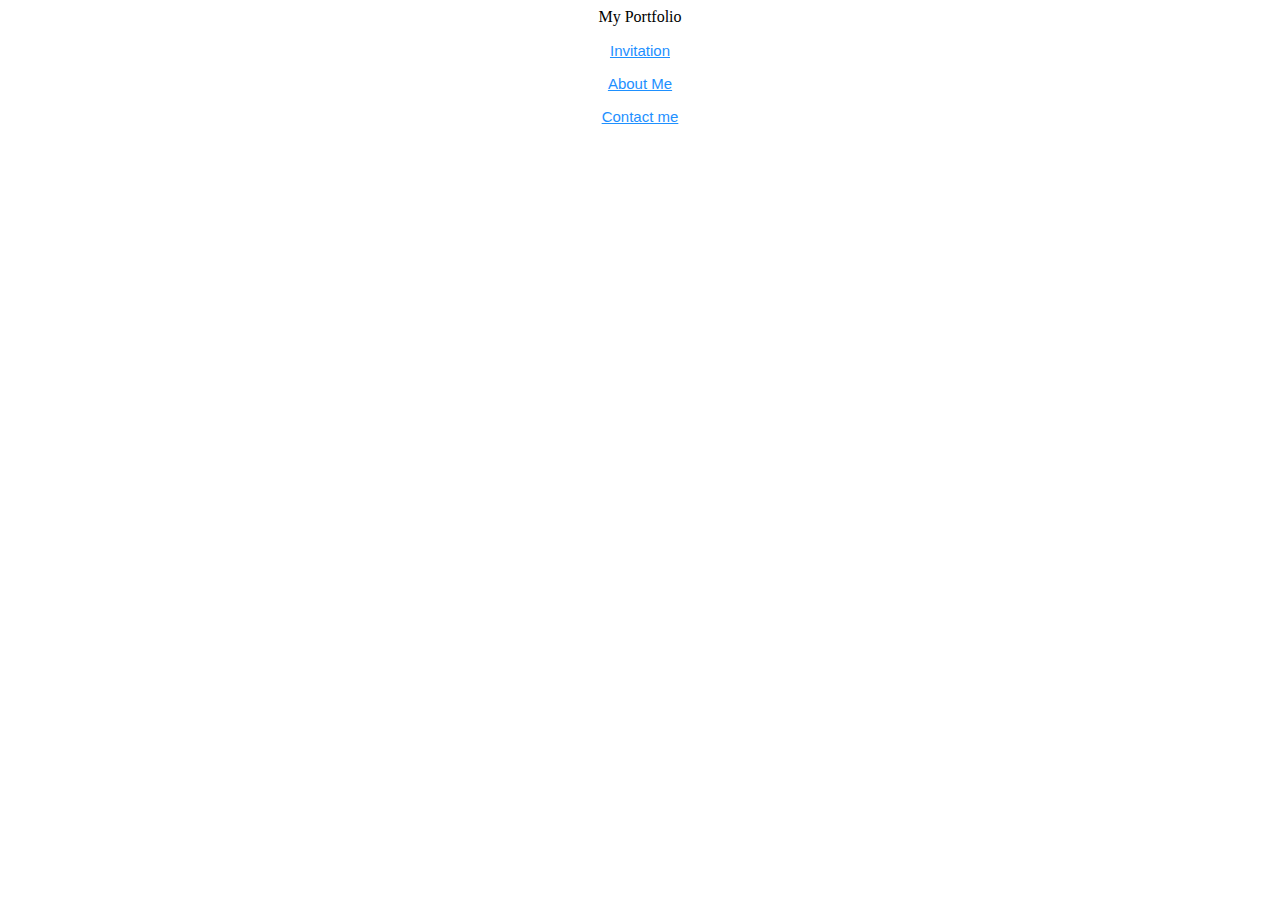
<file: Unit3/index.html>
<html>
<head>
<style type="text/css">

		A:LINK {
		color: #1E90FF;
		font-size: 15px;
		font-family: Arial, Helvetica, sans-serif;
		}
		A:HOVER {
		color: #9932CC;
		font-size: 15px;
		font-family: Arial, Helvetica, sans-serif;
		}
		A:VISITED {
		color: #FF0000;
		font-size: 15px;
		font-family: Arial, Helvetica, sans-serif;
		}
			p {text-align: center;}
			p {text-align: center;}
			p {text-align: center;}
			{
			
</style>
<title>My Portfolio</title>
</head>
<body>
<p>My Portfolio</p>
<p><a href="Unit3/invitation/index.html">Invitation</a></p>
<p><a href="Unit3/CSSassignment.html">About Me</a></p>
<p><a href = "mailto:gracef2790@vavirtual.org">Contact me</a></p>

</body>
</html>
</file>
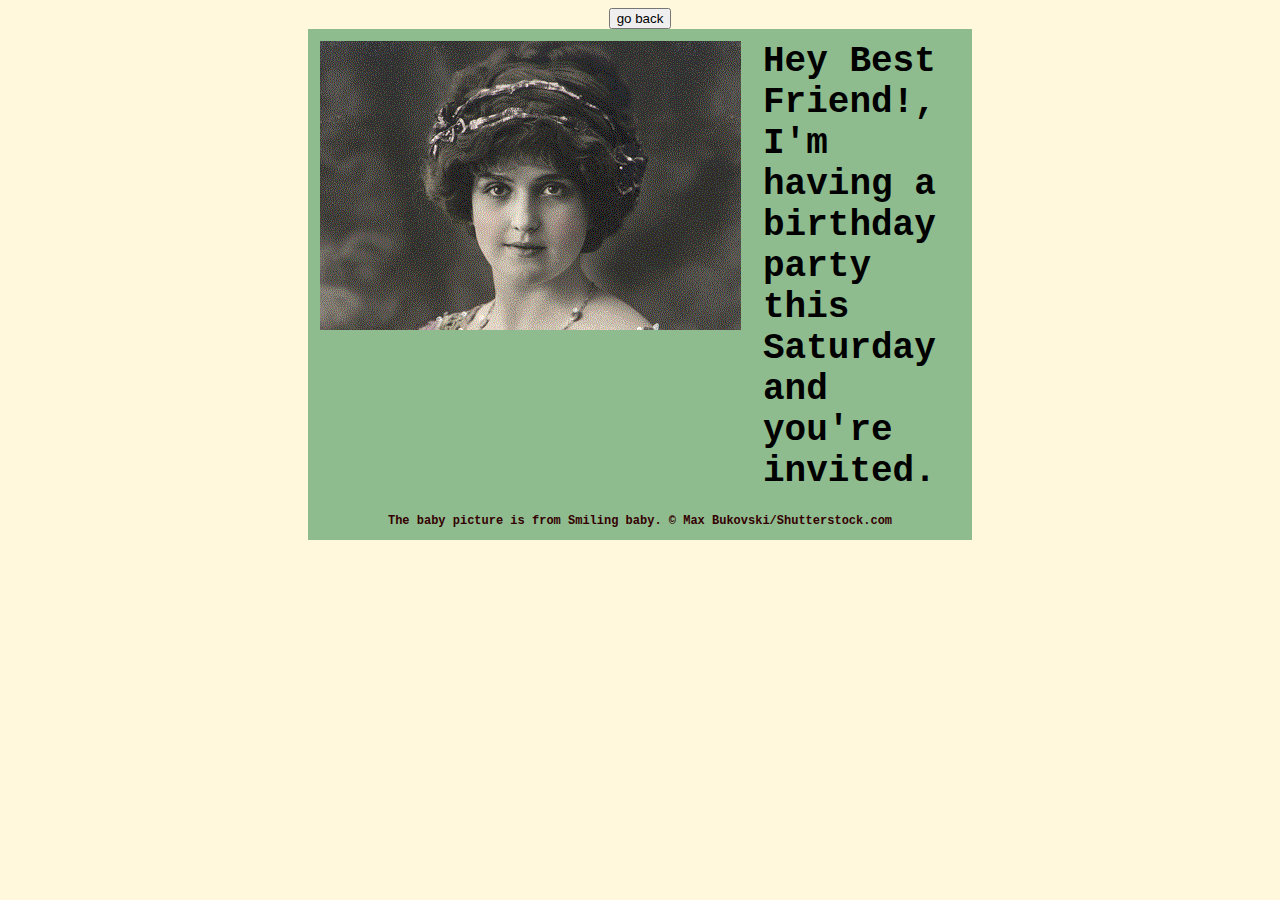
<file: Unit3/invitation/index.html>
<html> 
<head>
<title>Birthday Party Invitation!</title>
<style type="text/css">
.titletext {
font-family: Courier New;
font-size: 36px;
font-weight: bold;
color: #000000;
} 
.bgcolor {
background-color: #FFF8DC ; 
} 
.citetext {
font-family: Courier New;
 font-size: 12px;
font-weight: bold;
color: #330000;
} 
.tablebg { 
background-color: #8FBC8F; 
} 
</style> 
</head> 
<body span class="bgcolor">
<center>
<table WIDTH="664" CELLPADDING=10 class="tablebg" > 
<tr> 
<button onclick="window.history.back()">go back</button>
<td width="282" VALIGN=TOP>
<img SRC="images/Young_Woman.gif">
</td>   
<td width="334">
<span class="titletext">
Hey Best Friend!, I'm having a birthday party this Saturday and you're invited.
</span>
</td> 
</tr>
<tr>
<td colspan="2" VALIGN=TOP>
<div align="center">
<span class="citetext">
The baby picture is from Smiling baby. © Max Bukovski/Shutterstock.com
</span>
</div>
</td>
</tr>
</table>
</center>
</body> 
</html>
</file>
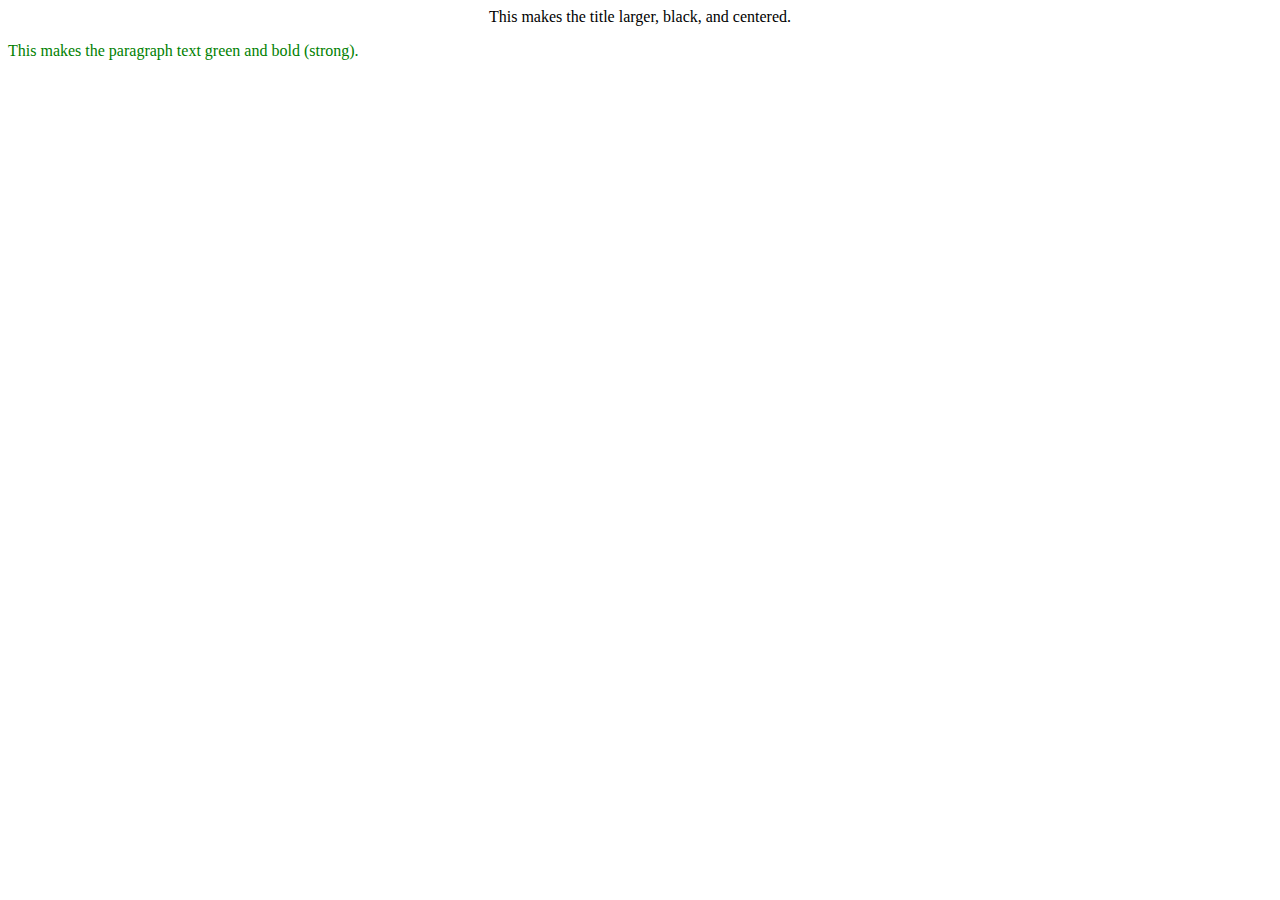
<file: Unit3/firstcss.html>
<html>
<head>
<title>  </title>
<link href="firstweb.css"rel="stylesheet" type="text/css">
</head>
<!-- Part one and Part Two -->
<body>
<p span class="pagetitle">This makes the title larger, black, and centered.</p>
<p span class="paragraph">This makes the paragraph text green and bold (strong).</p>
</body>
</html>
</file>
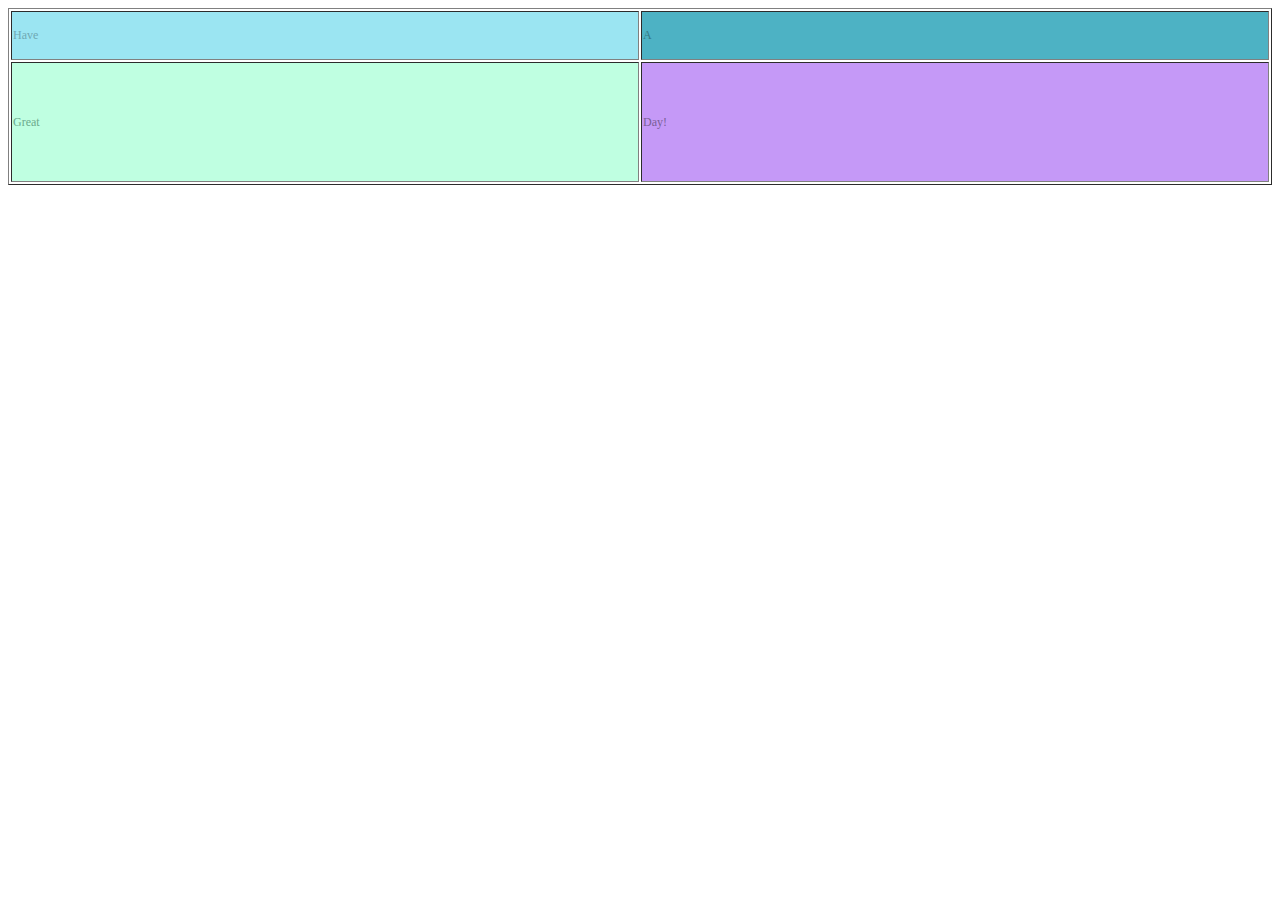
<file: Unit4/table.html>
<html>
<head>
<title> Table Assignment </title>
<style type = "text/css">
.tablebg1 {
background-color: #9be5f2;
font-size: 12px;
color: #70a9b3;
}
.tablebg2 {
background-color: #4db2c4;
font-size: 12px;
color: #357985;
}
.tablebg3 {
background-color: #bfffe1;
font-size: 12px;
color: #6cab8d;
}
.tablebg4 {
background-color: #c599f7;
font-size: 12px;
color: #795f96;
</style>
</head>
<body>
<table BORDER = "1" WIDTH = 100%, HEIGHT = 20%>
<tr>
<td WIDTH = 50% class = "tablebg1">Have</td>
<td class = "tablebg2">A</td></tr>
<tr HEIGHT = 70%>
<td class = "tablebg3">Great</td>
<td class = "tablebg4">Day!</td>
</tr>
</table>
</body>
</html>
</file>
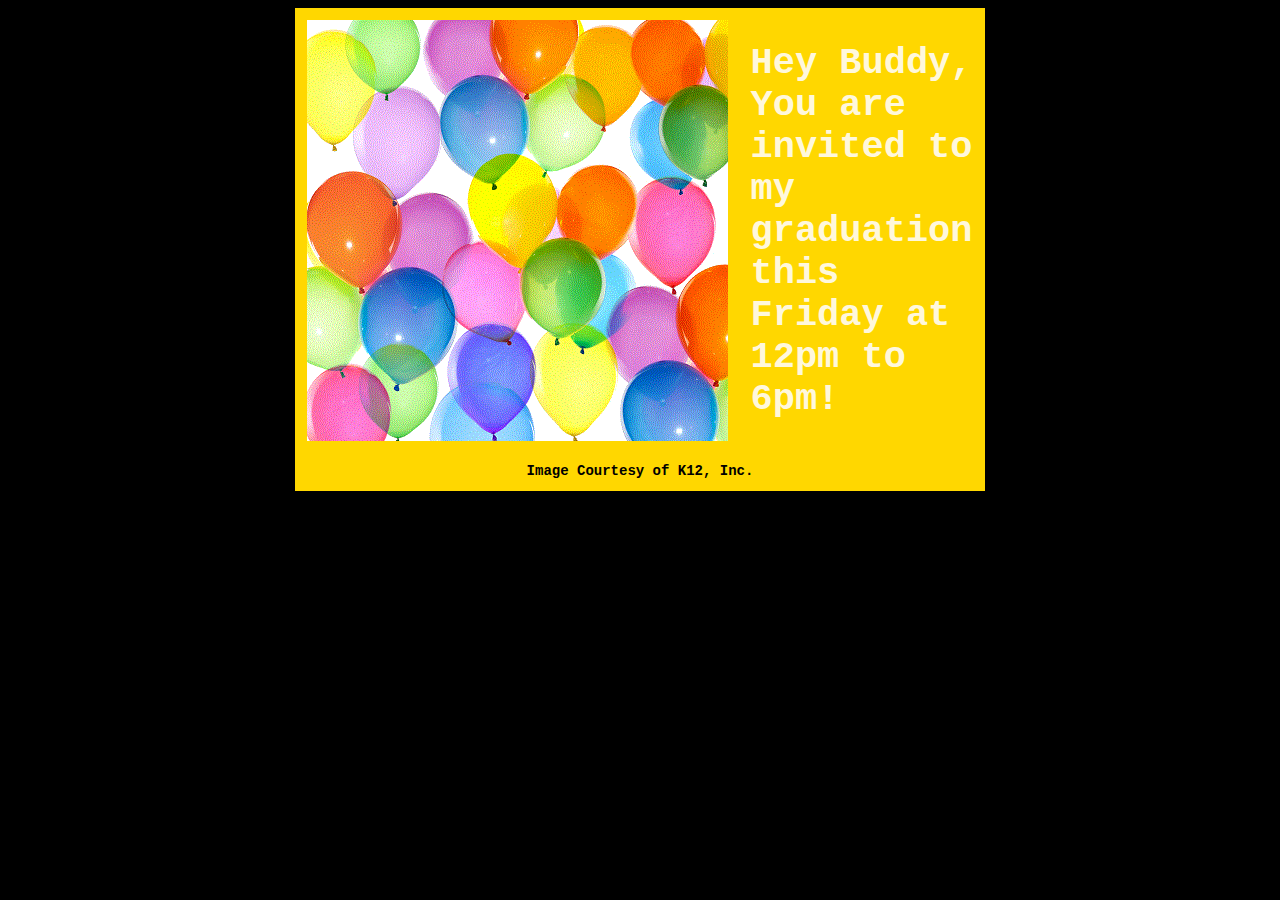
<file: Unit3/invitation/invitation2.html>
<html> 
<head>
<title>Birthday Party Invitation!</title>
<style type="text/css">
.titletext {
font-family: Courier New;
font-size: 37px;
font-weight: bold;
color: #FFF8DC;
} 
.bgcolor {
background-color: #000000; 
} 
.citetext {
font-family: Courier New;
 font-size: 14px;
font-weight: bold;
color: #000000;
} 
.tablebg { 
background-color: #FFD700; 
} 
</style> 
</head> 
<body span class="bgcolor">
<center>
<table WIDTH="664" CELLPADDING=10 class="tablebg" > 
<tr> 
<td width="282" VALIGN=TOP>
<img SRC="images/graduation.gif">
</td>   
<td width="334">
<span class="titletext">
Hey Buddy, You are invited to my graduation this Friday at 12pm to 6pm!
</span>
</td> 
</tr>
<tr>
<td colspan="2" VALIGN=TOP>
<div align="center">
<span class="citetext">
Image Courtesy of K12, Inc.
</span>
</div>
</td>
</tr>
</table>
</center>
</body> 
</html>
</file>
<file: Unit3/firstweb.css>
.paragraph {
color: green;
font-weight: strong;
font-size: 12 pt;
}
.pagetitle {
font-size: 16 pt;
font-family: Times;
font-weight: strong;
color: #000000;
text-align: center;
}
</file>
